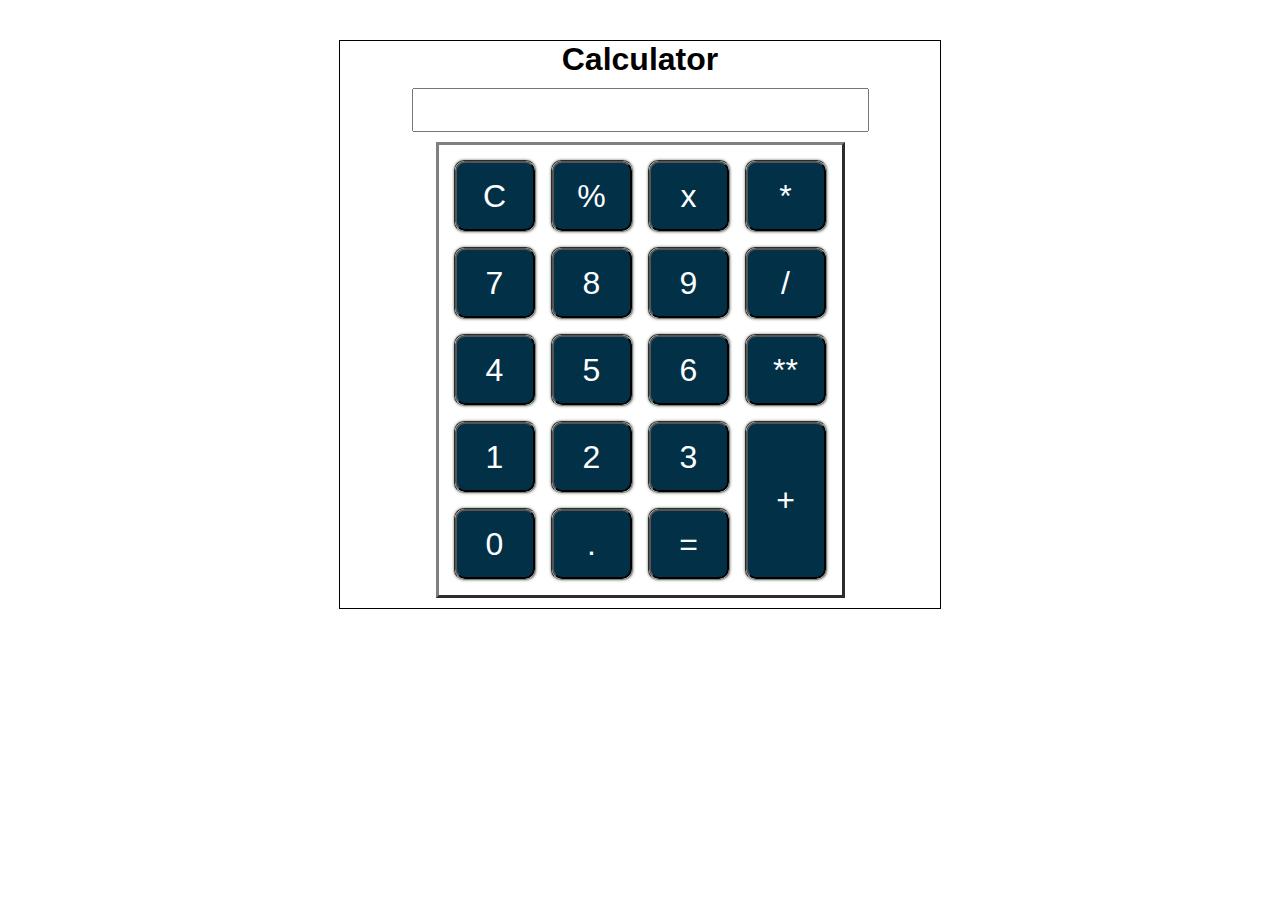
<file: Calculator/index.html>
<!DOCTYPE html>
<html lang="en">

<head>
    <meta charset="UTF-8">
    <meta http-equiv="X-UA-Compatible" content="IE=edge">
    <meta name="viewport" content="width=device-width, initial-scale=1.0">
    <title>calculator</title>
    <link rel="stylesheet" href="style.css">
</head>

<body>

    <section id="container">
        <h1>Calculator</h1>
        <div id="calculator">
            <input type="text" name="" id="screen">

            <table border="3" cellspacing="15">
                <tbody>
                    <tr>
                        <td><button>C</button></td>
                        <td><button>%</button></td>
                        <td><button>x</button></td>
                        <td><button>*</button></td>
                    </tr>
                    <tr>
                        <td><button>7</button></td>
                        <td><button>8</button></td>
                        <td><button>9</button></td>
                        <td><button>/</button></td>
                    </tr>
                    <tr>
                        <td><button>4</button></td>
                        <td><button>5</button></td>
                        <td><button>6</button></td>
                        <td><button>**</button></td>
                    </tr>

                    <tr>
                        <td><button>1</button></td>
                        <td><button>2</button></td>
                        <td><button>3</button></td>
                        <td rowspan="2"><button>+</button></td>
                    </tr>

                    <tr>
                        <td><button>0</button></td>
                        <td><button>.</button></td>
                        <td><button>=</button></td>

                    </tr>
                </tbody>
            </table>

        </div>

    </section>


    <script src="./app.js"></script>
</body>

</html>
</file>
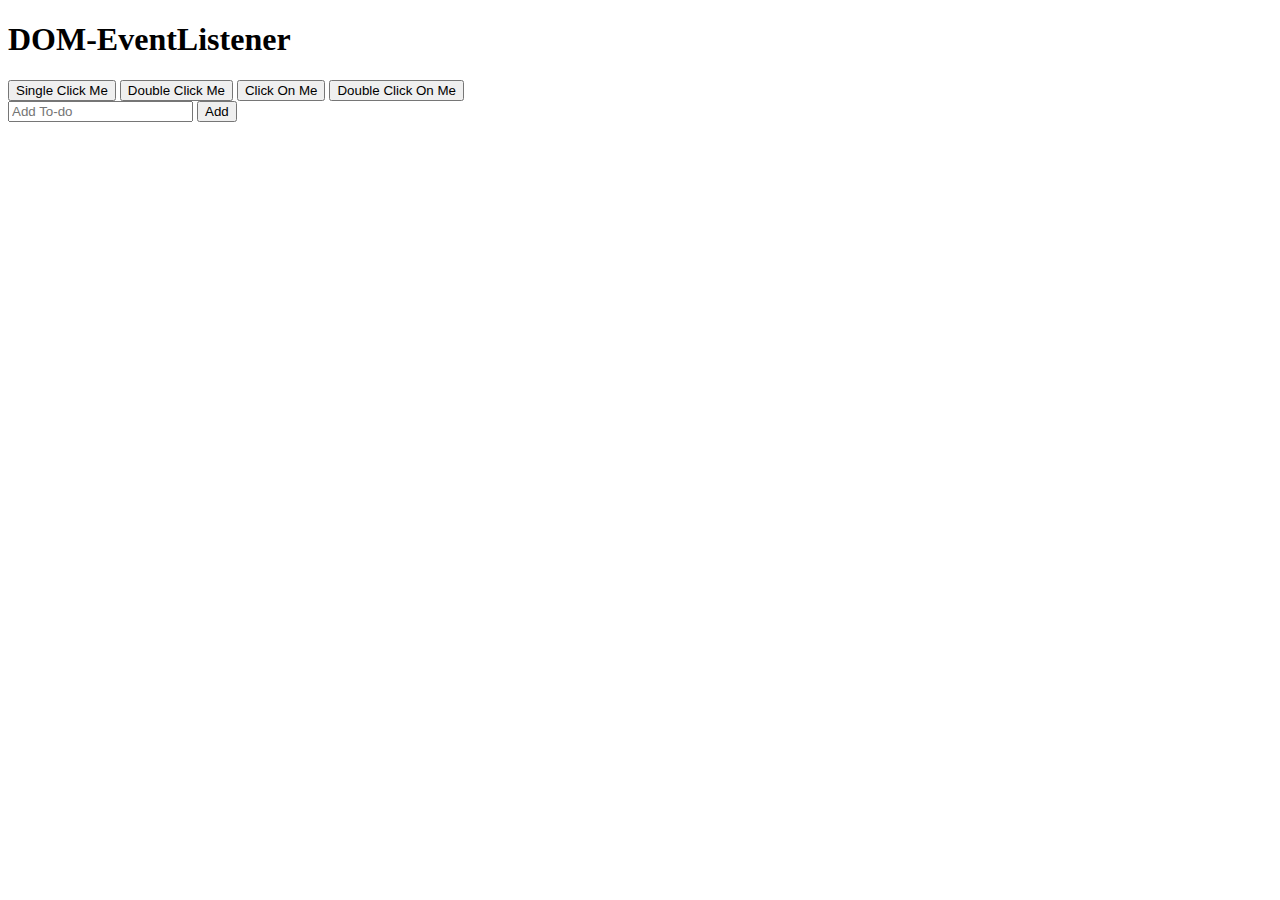
<file: DOM-Events/index.html>
<!DOCTYPE html>
<html lang="en">

<head>
    <meta charset="UTF-8">
    <meta http-equiv="X-UA-Compatible" content="IE=edge">
    <meta name="viewport" content="width=device-width, initial-scale=1.0">
    <title>dom-events</title>
</head>

<body>
    <h1>DOM-EventListener</h1>

    <!-- Inline JS Events but generally we don't use it. -->

    <button id="btn" onclick="alert('You just click this Event'); alert('You again click this Event');">Single Click Me</button>

    <button id="btn" ondblclick="alert('You just click this Event');">Double Click Me</button>

    <!-- External Events that can be added in JS file -->

    <button id="btn1">Click On Me</button>

    <button id="btn2">Double Click On Me</button>

    <section>

        <input type="text" id=" " placeholder="Add To-do ">

        <button id="addTodo">Add</button>

        <ul id="list">



        </ul>

    </section>



    <script src="./app.js "></script>
</body>

</html>
</file>
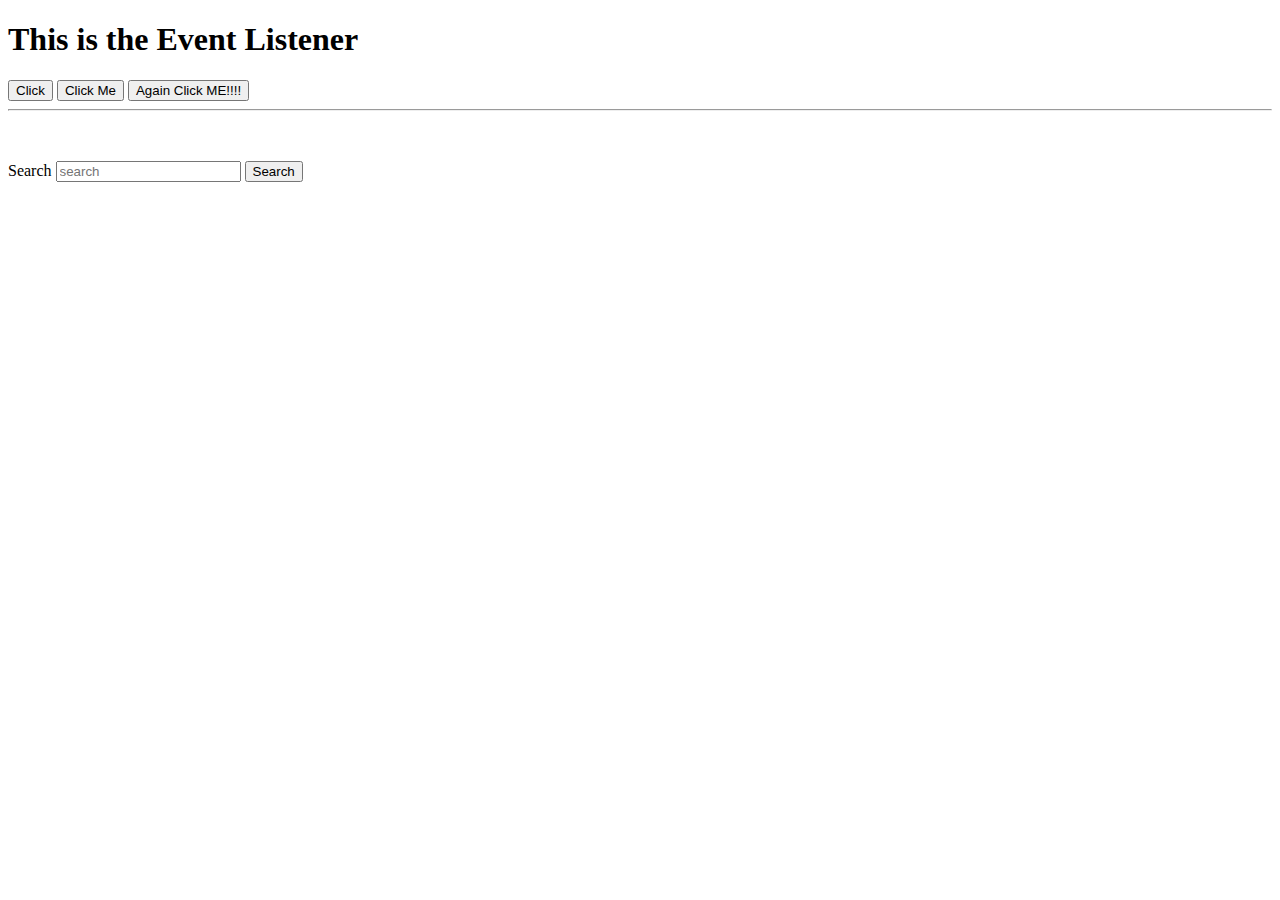
<file: EventListener/index.html>
<!DOCTYPE html>
<html lang="en">

<head>
    <meta charset="UTF-8">
    <meta http-equiv="X-UA-Compatible" content="IE=edge">
    <meta name="viewport" content="width=device-width, initial-scale=1.0">
    <title>event-listener</title>
    <link rel="stylesheet" href="style.css">
</head>

<body>
    <h1>This is the Event Listener</h1>

    <!-- <button id="btn">Click Me!!</button> -->

    <button>Click</button>
    <button>Click Me</button>
    <button>Again Click ME!!!!</button>

    <hr>
    <section style="margin-top: 50px;">
        <form id="form" action="" method="GET">
            <label for="search">Search</label>
            <input type="text" name="q" id="search" placeholder="search" required>

            <button id="searchBtn">Search</button>

        </form>
    </section>


    <script src="./app.js"></script>
</body>

</html>
</file>
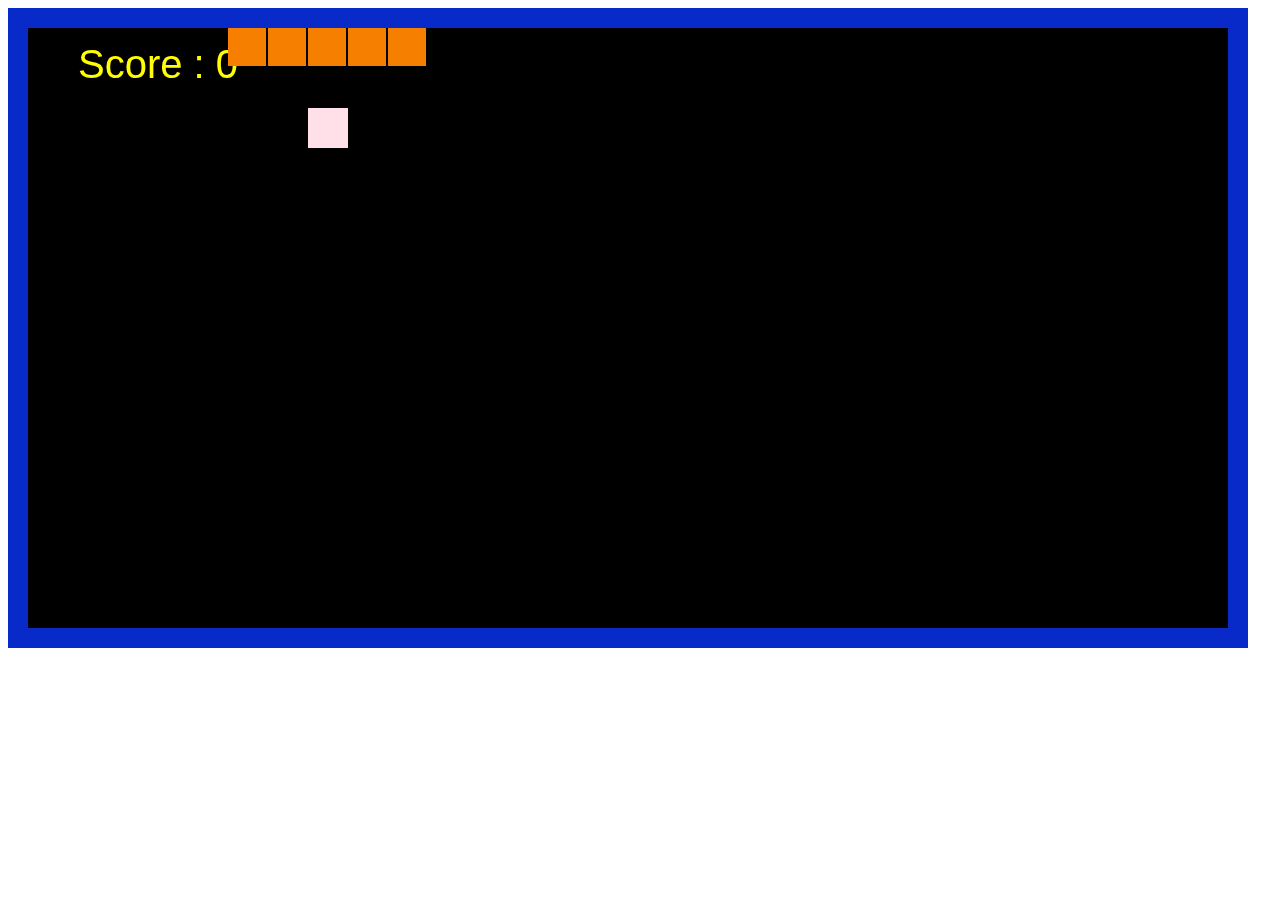
<file: SnakeGame/index.html>
<!DOCTYPE html>
<html lang="en">

<head>
    <meta charset="UTF-8">
    <meta http-equiv="X-UA-Compatible" content="IE=edge">
    <meta name="viewport" content="width=device-width, initial-scale=1.0">
    <title>snakeGame</title>
    <style>
        canvas {
            border: 20px solid #072ac8;
            background-color: black;
        }
    </style>
</head>

<body>

    <canvas id="canvas" height="600px" width="1200px">

    </canvas>



    <script src="./app.js"></script>
</body>

</html>
</file>
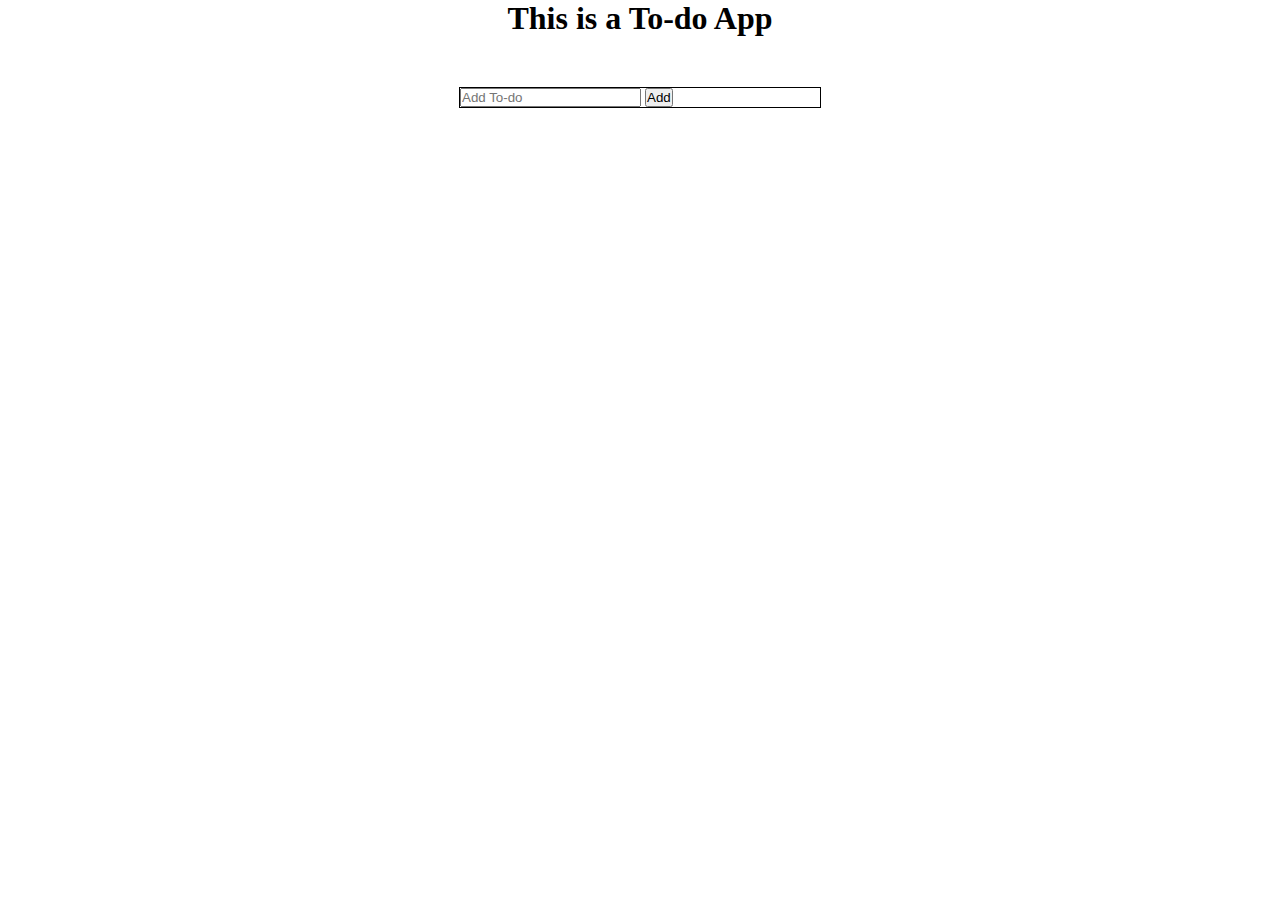
<file: TodoApp/index.html>
<!DOCTYPE html>
<html lang="en">

<head>
    <meta charset="UTF-8">
    <meta http-equiv="X-UA-Compatible" content="IE=edge">
    <meta name="viewport" content="width=device-width, initial-scale=1.0">
    <title>todo</title>
    <link rel="stylesheet" href="style.css">
</head>

<body>
    <h1>This is a To-do App</h1>


    <section>

        <input type="text" id="inp" placeholder="Add To-do ">

        <button id="addTodo">Add</button>

        <ul id="list">



        </ul>

    </section>



    <script src="./app.js "></script>
</body>

</html>
</file>
<file: Calculator/style.css>
* {
    margin: 0;
    padding: 0;
}

body {
    font-family: Arial, Helvetica, sans-serif;
}

h1 {
    text-align: center;
}

#container {
    border: 1px solid black;
    margin: 40px auto;
    width: 600px;
}

#screen {
    display: block;
    text-align: center;
    margin: 10px auto;
    font-size: 2.2rem;
}

table {
    text-align: center;
    margin: 10px auto;
}

table button {
    text-align: center;
    font-size: 2rem;
    border-radius: 10px;
    width: 100%;
    height: 100%;
    background-color: #023047;
    color: white;
}

td {
    border-radius: 10px;
    box-shadow: 0px 0px 3px rgb(102, 123, 104);
    transition: 250ms;
    width: 80px;
    height: 70px;
}

button:focus {
    outline: none;
}

td:active {
    transform: scale(0.8);
}
</file>
<file: EventListener/style.css>
.first {
    /* color: green; */
    background-color: aquamarine;
    font-weight: bold;
}
</file>
<file: TodoApp/style.css>
* {
    margin: 0;
    padding: 0;
}

h1 {
    text-align: center;
}

section {
    width: 360px;
    border: 1px solid black;
    margin: 50px auto;
}

ul {
    list-style-type: none;
}

li {
    border: 1px solid gray;
    padding: 5px;
    font-size: 20px;
    cursor: pointer;
}
</file>
